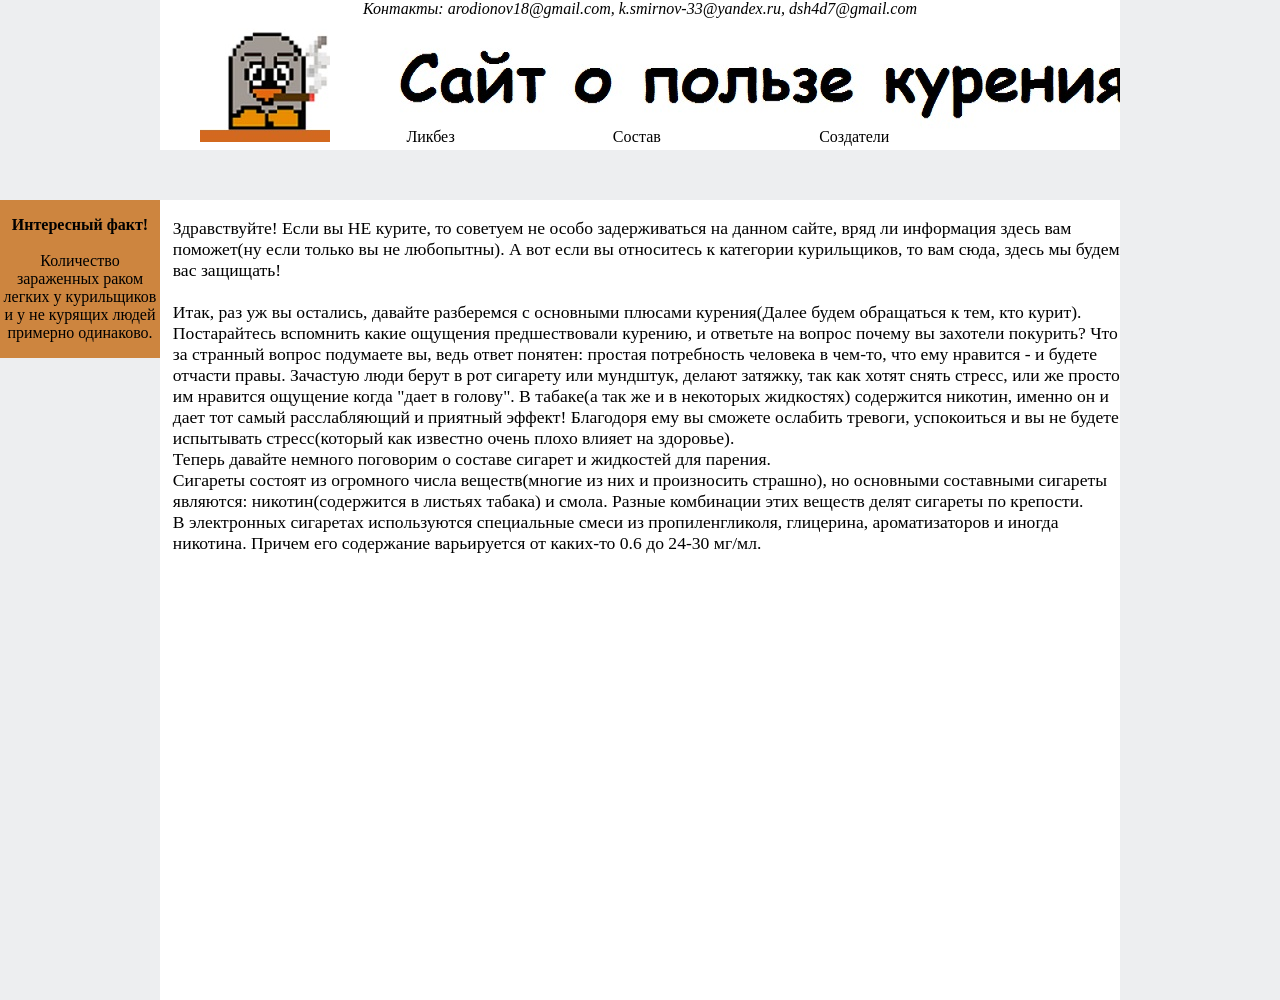
<file: index.html>
<!DOCTYPE html>
<html lang="en">
<head>
    <meta charset="UTF-8">
    <title>О пользе курения</title>
    <link rel="shortcut icon" href="img/favicon.ico" type="image/x-icon">

    <!--LESS-->
    <link rel="stylesheet/less" type="text/css" href="css/main.css">

    <!--LIBS-->
    <script type="text/javascript" src="js/less.min.js"></script>
    <script type="text/javascript" src="js/jquery-3.2.1.min.js"></script>

    <!--JS-->


</head>
<body>
<div class="wrapper">
    <header class="wrapper-header">
        <div class="wrapper-header-menu">
            <ul>
                <li class="lit"><a class="wrapper-header-menu-item-logo" href="index.html"><img src="css/img/penguin.jpg"></a></li>
                <li class="lit"><a class="wrapper-header-menu-item" href="page_1.html">Ликбез</a></li>
                <li class="lit"><a class="wrapper-header-menu-item" href="page_2.html">Состав</a></li>
                <li class="lit"><a class="wrapper-header-menu-item" href="page_3.html">Создатели</a></li>
            </ul>

        </div>
    </header>

    <content class="wrapper-content">
        <div class="wrapper-content-leftboard">
            <p><strong>Интересный факт!</strong><br><br>Количество зараженных раком легких у курильщиков и у не курящих людей примерно одинаково.</p>
        </div>
        <div class="wrapper-content-main">
            <p class="index">
                Здравствуйте! Если вы НЕ курите, то советуем не особо задерживаться на данном сайте, вряд ли информация
                здесь вам поможет(ну если только вы не любопытны). А вот если вы относитесь к категории курильщиков, то
                вам сюда, здесь мы будем вас защищать!
                <br>
                <br>
                Итак, раз уж вы остались, давайте разберемся c основными плюсами курения(Далее будем обращаться к тем,
                кто курит). Постарайтесь вспомнить какие ощущения предшествовали курению, и ответьте на вопрос почему вы
                захотели покурить? Что за странный вопрос подумаете вы, ведь ответ понятен: простая потребность человека
                в чем-то, что ему нравится - и будете отчасти правы. Зачастую люди берут в рот сигарету или мундштук,
                делают затяжку, так как хотят снять стресс, или же просто им нравится ощущение когда "дает в голову". В
                табакe(а так же и в некоторых жидкостях) содержится никотин, именно он и дает тот самый расслабляющий и
                приятный эффект! Благодоря ему вы сможете ослабить тревоги, успокоиться и вы не будете испытывать
                стресс(который как известно очень плохо влияет на здоровье).
                <br>
                Теперь давайте немного поговорим о составе сигарет и жидкостей для парения.<br>
                Сигареты состоят из огромного числа веществ(многие из них и произносить страшно), но основными
                составными сигареты являются: никотин(содержится в листьях табака) и смола. Разные комбинации этих
                веществ делят сигареты по крепости.<br>
                В электронных сигаретах используются специальные смеси из пропиленгликоля, глицерина, ароматизаторов и
                иногда никотина. Причем его содержание варьируется от каких-то 0.6 до 24-30 мг/мл.
            </p>
        </div>
    </content>

    <footer class="wrapper-footer">
        Контакты: arodionov18@gmail.com, k.smirnov-33@yandex.ru, dsh4d7@gmail.com
    </footer>
</div>

</body>
</html>
</file>
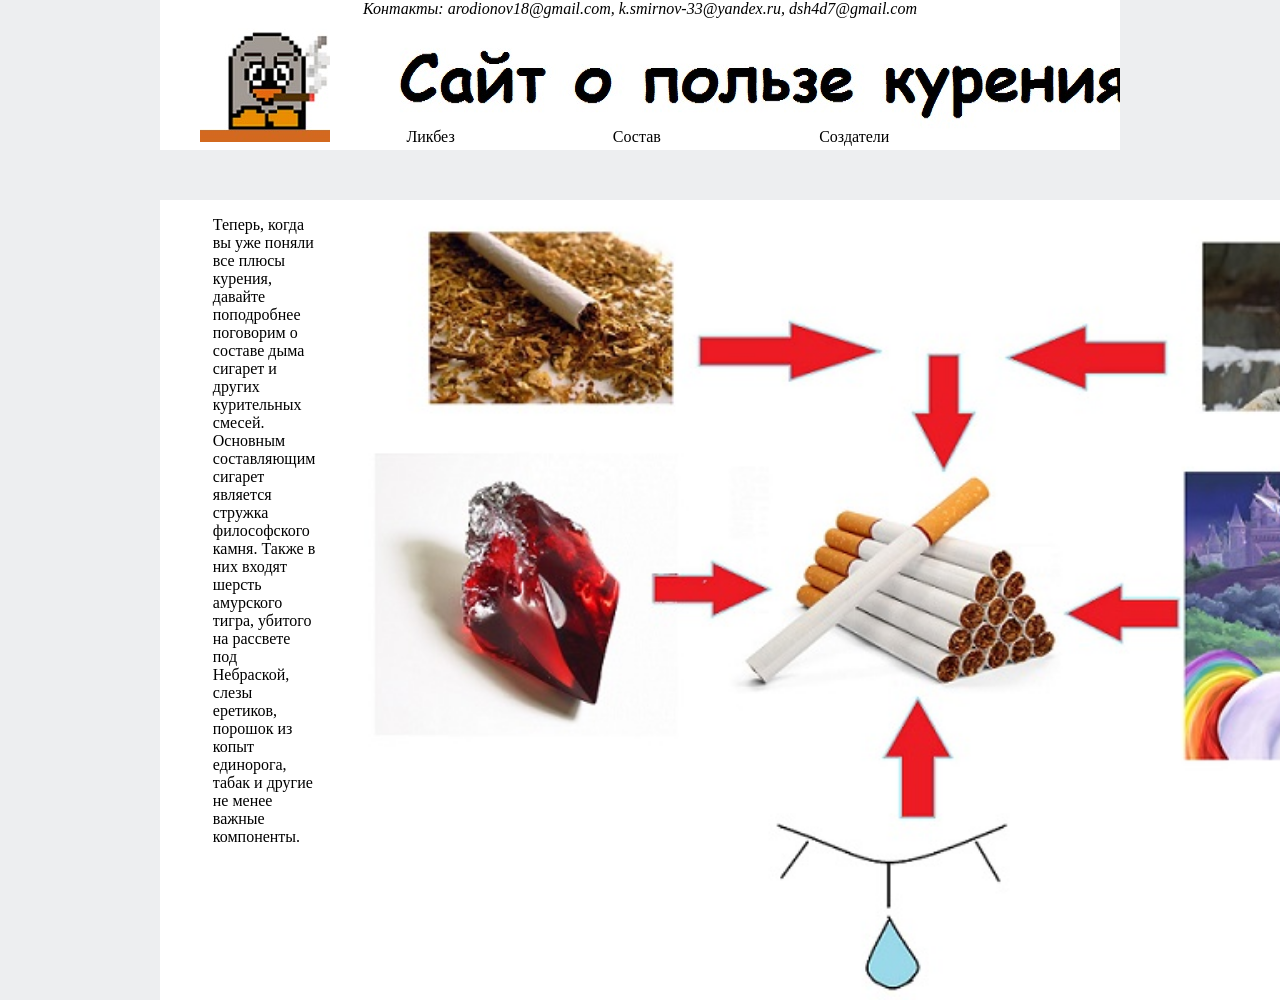
<file: page_2.html>
<!DOCTYPE html>
<html lang="en">
<head>
    <meta charset="UTF-8">
    <title>Состав</title>
    <link rel="shortcut icon" href="img/favicon.ico" type="image/x-icon">
    <!--LESS-->
    <link rel="stylesheet/less" type="text/css" href="css/main.css">

    <!--LIBS-->
    <script type="text/javascript" src="js/less.min.js"></script>
    <script type="text/javascript" src="js/jquery-3.2.1.min.js"></script>

    <!--JS-->


</head>
<body>
<div class="wrapper">
    <header class="wrapper-header">
        <div class="wrapper-header-menu">
            <ul>
                <li class="lit"><a class="wrapper-header-menu-item-logo" href="index.html"><img src="css/img/penguin.jpg"></a></li>
                <li class="lit"><a class="wrapper-header-menu-item" href="page_1.html">Ликбез</a></li>
                <li class="lit"><a class="wrapper-header-menu-item" href="page_2.html">Состав</a></li>
                <li class="lit"><a class="wrapper-header-menu-item" href="page_3.html">Создатели</a></li>
            </ul>

        </div>
    </header>

    <content class="wrapper-content">
        <div class="wrapper-content-leftboard">

        </div>
        <div class="wrapper-content-main">
            <table class="sigar">
                <tr class="s2">
                    <blockquote>
                    Теперь, когда вы уже поняли все плюсы курения, давайте поподробнее поговорим о составе дыма сигарет и других
                    курительных смесей. Основным составляющим сигарет является стружка философского камня. Также в них входят
                    шерсть амурского тигра, убитого на рассвете под Небраской, слезы еретиков, порошок из копыт единорога, табак
                    и другие не менее важные компоненты.
                    <br>
                    </blockquote>
                </tr>
                <tr class="s1">
                    <img src="css/img/cigar.jpg">
                </tr>
            </table>
        </div>
    </content>

    <footer class="wrapper-footer">
        Контакты: arodionov18@gmail.com, k.smirnov-33@yandex.ru, dsh4d7@gmail.com
    </footer>
</div>

</body>
</html>
</file>
<file: css/main.css>
// ---------- VARS ---------- //
@menu-font-color: #000000;
@bg-color: #edeef0;


// ----------- STYLES ------------ //
html, body{
    margin:0px;
    padding:0px;
    background-color: @bg-color;
}

.wrapper-include{
    font-family: "Comic Sans MS";
}

.wrapper{
    display: flex;
    flex-direction: column;
    justify-content: flex-start;
    &-header{
        align-self: center;
        border-bottom-style: solid;
        border-bottom-width: 20px;
        border-bottom-color: @bg-color;
        position: fixed;
        .wrapper-include;
        width:75%;
        background-image: url("img/title.jpg");
        height: 150px;
        &-menu{
            height:100%;
            &-menu-item{
                 width: 22%;
            &-logo {
                 background-color: chocolate;
             }
            }
         }

    }

    &-content{
        .wrapper-include;
         widht: auto;
         height: 800px;
        margin-top:200px;
        display: flex;
        align-items: flex-start;
        &-leftboard{
            align-self: flex-start;
            margin-left: 0px;
            background-color: peru;
            width: 12.5%;
            margin-right: 0px;
            height:inherit;
            font-size: 100%;
            text-align: center;
            height: auto;
         }
        &-main{
            width: 74%;
            padding-left: 1%;
            align-self: center;
            font-size: auto;
            margin-left: 0px;
            .wrapper-include;
            background: #FFFFFF;
            height: inherit;
         }
    }

    &-footer{
        position: fixed;
        align-self: center;
        .wrapper-include;
        text-align: center;
        font-style: oblique;
    }
}

.wrapper-content-leftboard, .wrapper-content-main{
    display: inline-flex;
}

.lit{
    margin-top: -4px;
    display: inline-table;
    width: 22%;
    font-size: auto;
}

a{
    text-decoration: none;
    color: @menu-font-color;
    height: 150px;
    width: 22%;

    &:hover{
        color: @menu-font-color;
    }
}

.index{
    width: 100%;
    font-size: 110%;
}

.sigar{
    display: flex;
    flex-direction: row;
    justify-content: flex-start;
    align-content: stretch;
}

.super{
    font-size: 400%;
    text-align: center;
    width: 100%;
}

.s1, .s2{
    width: 100%;
}
</file>
